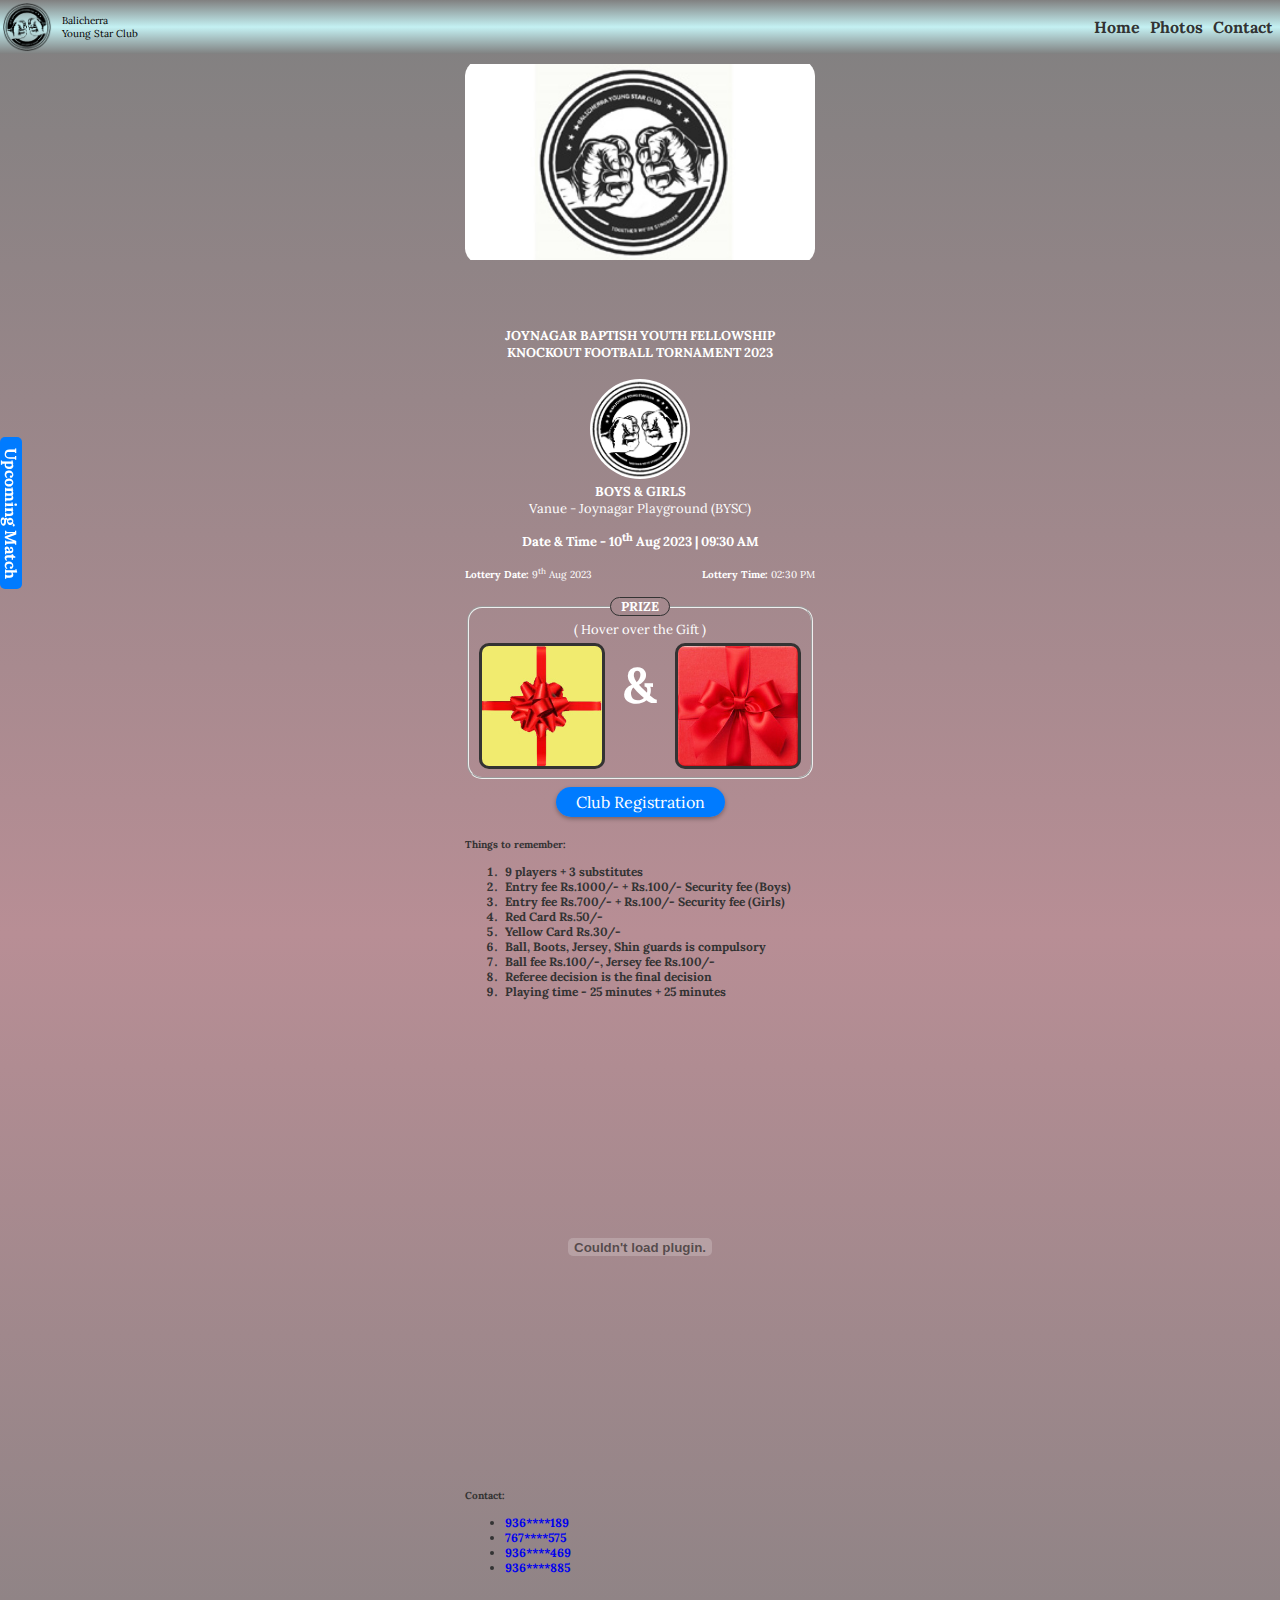
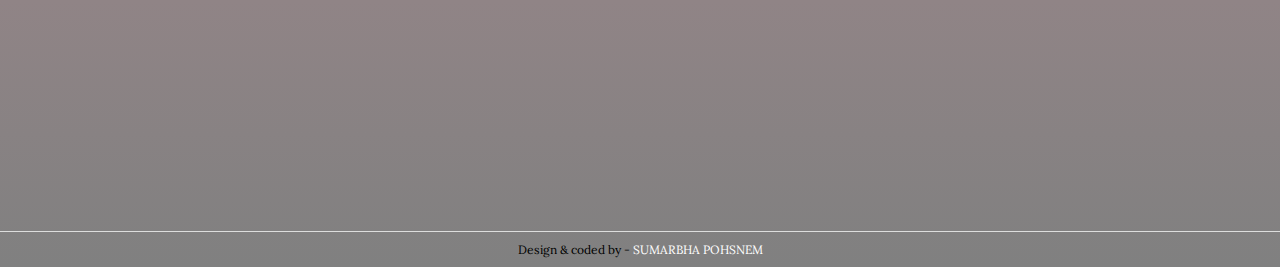
<file: index.html>
<!DOCTYPE html>
<html lang="en">
<head>
  <!-- Google Tag Manager -->
<script>(function(w,d,s,l,i){w[l]=w[l]||[];w[l].push({'gtm.start':
  new Date().getTime(),event:'gtm.js'});var f=d.getElementsByTagName(s)[0],
  j=d.createElement(s),dl=l!='dataLayer'?'&l='+l:'';j.async=true;j.src=
  'https://www.googletagmanager.com/gtm.js?id='+i+dl;f.parentNode.insertBefore(j,f);
  })(window,document,'script','dataLayer','GTM-564B62FP');</script>
  <!-- End Google Tag Manager -->
  <meta charset="UTF-8">
  <meta name="viewport" content="width=device-width, initial-scale=1.0">
  <title>Joynagar Club</title>
  <link rel="stylesheet" href="index.css">
  <link rel="preconnect" href="https://fonts.googleapis.com">
  <link rel="preconnect" href="https://fonts.gstatic.com" crossorigin>
  <link href="https://fonts.googleapis.com/css2?family=Lora:wght@500&display=swap" rel="stylesheet">
</head>
<body>
  <!-- Google Tag Manager (noscript) -->
<noscript><iframe src="https://www.googletagmanager.com/ns.html?id=GTM-564B62FP"
  height="0" width="0" style="display:none;visibility:hidden"></iframe></noscript>
  <!-- End Google Tag Manager (noscript) -->
  <header>
    <div class="logo">
      <img src="./img/logo Blalicherra Logo copy.png" alt="Logo">
      <div class="logo-text">
        <span class="top-text">Balicherra</span>
        <span class="bottom-text">Young Star Club</span>
      </div>
    </div>
    <nav>
      <ul>
        <li><a href="#">Home</a></li>
        <li><a href="photos.html">Photos</a></li>
        <li><a href="contact.html">Contact</a></li>
      </ul>
    </nav>
    <script src="index.js"></script>
  </header>
  <div class="slider-container">
    <div class="slider" id="slider">
      <img src="./img/logo.jpg" alt="Image 1">
       <img src="./img/Sl1.jpg" alt="image 5">
      <img src="./img/Sl2.jpg" alt="image 6">      
      <img src="./img/Sl3.jpg" alt="image 7">
      <img src="./img/Sl4.jpg" alt="image 8">
      <img src="./img/Sl5.jpg" alt="image 9">
      <img src="./img/Sl6.jpg" alt="image 10">
      <img src="./img/Sl7.jpg" alt="image 11">
      <img src="./img/Sl8.jpg" alt="image 12">      
      <img src="./img/rtyuyuh.jpg" alt="Image 4">
      <img src="./img/rtyuyuhertgdsfsgd.jpg" alt="Image 3">
      <img src="./img/Untitled-1 copy.jpg" alt="Image 2">
    </div>
  </div>
  <script src="./js/index.js"></script>
  <div class="container">
    <a class="mini-button" href="newupdate.html"><b>Upcoming Match</b></a>
    <div class="content">
      <!-- Your main content here -->
    </div>
  <script src="./js/index.js"></script>
  <section class="tour-page">
    <div><strong><h4>JOYNAGAR BAPTISH YOUTH FELLOWSHIP</strong><br>
    KNOCKOUT FOOTBALL TORNAMENT 2023</h4></div>
    <img class="logo-page" src="./img/logo Blalicherra Logo copy.png" alt="balicherra club logo" width="100px" height="100px"><br>
    <strong>BOYS & GIRLS</strong><br>
    Vanue - Joynagar Playground (BYSC)<br>
    <p><strong>Date & Time - 10<sup>th</sup> Aug 2023 | 09:30 AM</strong></p>
  
  <article class="lottery">
    <p class="date"><strong>Lottery Date:</strong> 9<sup>th</sup> Aug 2023</p><p class="time"><strong>Lottery Time:</strong> 02:30 PM</p>
  </article>
  <p><fieldset class="center-legend">
    <legend><strong>PRIZE</strong></legend>
    ( Hover over the Gift )
    <div class="gift-section" id="prize-line">
      <div class="gift-img"></div><span class="and-font"><strong>&</strong></span>
      <div class="gift-gmi"></div>
    </div>
  </fieldset></p>
  <div class="club-registrarion">
    <a href="boys-girl-registration.html" class="fixed-button">Club Registration</a>
  </div>
  <div class="remember">
    <br>
    <h4><strong>Things to remember:</strong></h4>
      <ol>
        <li>9 players + 3 substitutes</li>
        <li>Entry fee Rs.1000/- + Rs.100/- Security fee (Boys)</li>
        <li>Entry fee Rs.700/- + Rs.100/- Security fee (Girls)</li>
        <li>Red Card Rs.50/-</li>
        <li>Yellow Card Rs.30/-</li>
        <li>Ball, Boots, Jersey, Shin guards is compulsory</li>
        <li>Ball fee Rs.100/-, Jersey fee Rs.100/-</li>
        <li>Referee decision is the final decision</li>
        <li>Playing time - 25 minutes + 25 minutes</li>
      </ol>
      <br>
      <embed src="img/pdf/JOYNAGAR BAPTIST YOUTH FELLOWSHIP1.pdf" width="350" height="450" type="application/pdf">

      <h4><strong>Contact:</strong></h4>
      <ul>
        <li><a href="tel: ">936****189</a></li>
        <li><a href="tel: ">767****575</a></li>
        <li><a href="tel: ">936****469</a></li>
        <li><a href="tel: ">936****885</a></li>
      </ul>
  </div>

</section>
  <div class="video-section">
    <!-- Add your video content here -->
  </div>

  <footer>
    Design & coded by - <a href="https://wa.me/918787509536">SUMARBHA POHSNEM</a>
  </footer>
</body>
</html>
</file>
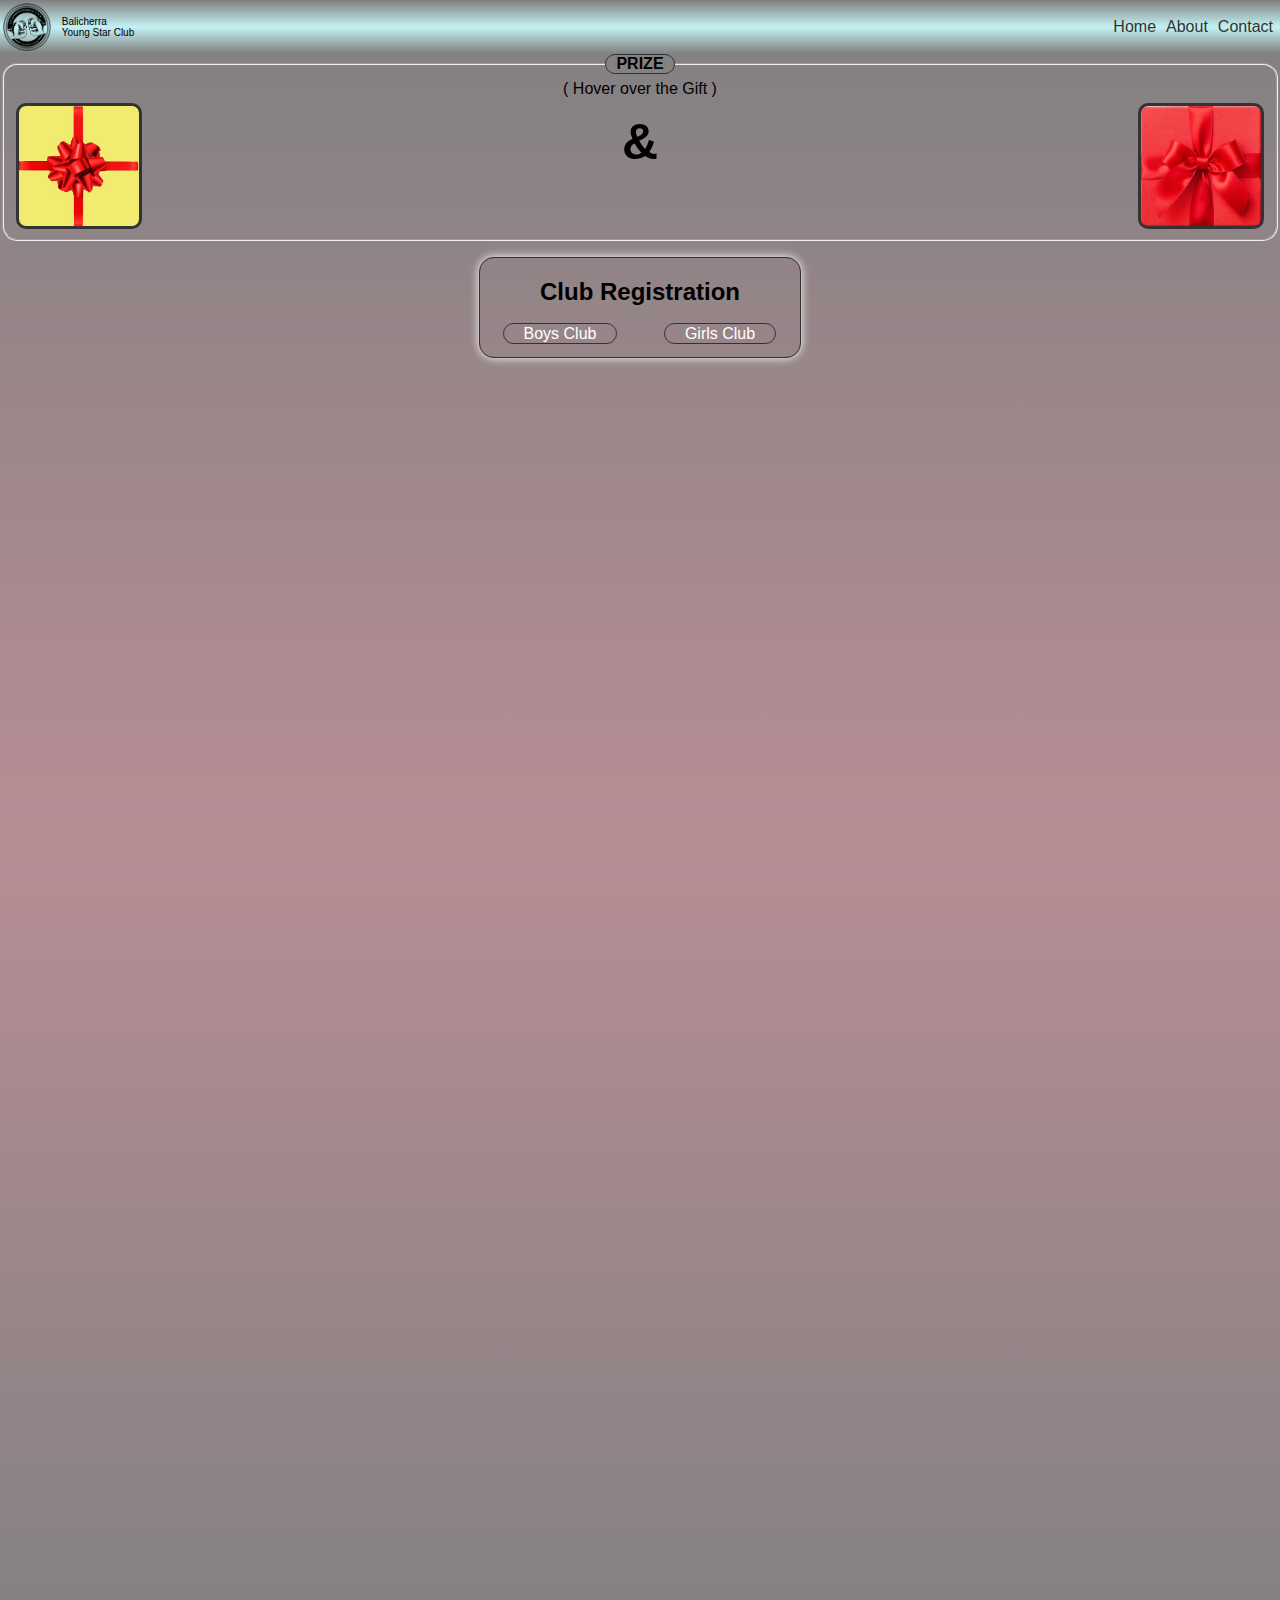
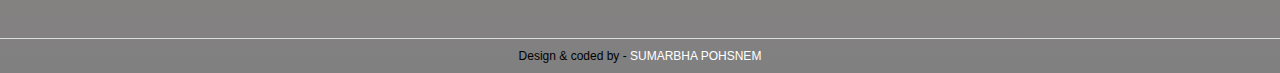
<file: boys-girl-registration.html>
<!DOCTYPE html>
<html lang="en">
<head>
  <!-- Google Tag Manager -->
<script>(function(w,d,s,l,i){w[l]=w[l]||[];w[l].push({'gtm.start':
  new Date().getTime(),event:'gtm.js'});var f=d.getElementsByTagName(s)[0],
  j=d.createElement(s),dl=l!='dataLayer'?'&l='+l:'';j.async=true;j.src=
  'https://www.googletagmanager.com/gtm.js?id='+i+dl;f.parentNode.insertBefore(j,f);
  })(window,document,'script','dataLayer','GTM-564B62FP');</script>
  <!-- End Google Tag Manager -->
  <meta charset="UTF-8">
  <meta name="viewport" content="width=device-width, initial-scale=1.0">
  <title>Club Registration</title>
  <link rel="stylesheet" href="./css/boys-girl-registration.css">
  <link rel="preconnect" href="https://fonts.googleapis.com">
  <link rel="preconnect" href="https://fonts.gstatic.com" crossorigin>
  <link href="https://fonts.googleapis.com/css2?family=Lora:wght@500&display=swap" rel="stylesheet">
</head>
<body>
  <!-- Google Tag Manager (noscript) -->
<noscript><iframe src="https://www.googletagmanager.com/ns.html?id=GTM-564B62FP"
  height="0" width="0" style="display:none;visibility:hidden"></iframe></noscript>
  <!-- End Google Tag Manager (noscript) -->
  <header>
    <div class="logo">
      <img src="./img/logo Blalicherra Logo copy.png" alt="Logo">
      <div class="logo-text">
        <span class="top-text">Balicherra</span>
        <span class="bottom-text">Young Star Club</span>
      </div>
    </div>
    <nav>
      <ul>
        <li><a href="index.html">Home</a></li>
        <li><a href="#">About</a></li>
        <li><a href="contact.html">Contact</a></li>
      </ul>
    </nav>
    <script src="index.js"></script>
  </header>
  <fieldset class="center-legend">
    <legend><strong>PRIZE</strong></legend>
    ( Hover over the Gift )
    <div class="gift-section" id="prize-line">
      <div class="gift-img"></div><span class="and-font"><strong>&</strong></span>
      <div class="gift-gmi"></div>
    </div>
  </fieldset></p>
  <div id="club-registration">
    <h2>Club Registration</h2>
    <div class="club-registration">
        <p><div class="boys"><a href="boysclub.html" class="boys-link">Boys Club</a></div>
        <p><div class="girls"><a href="girlsclub.html" class="girls-link">Girls Club</a></div>
    </div>
  </div>
  <footer>
    Design & coded by - <a href="https://wa.me/918787509536">SUMARBHA POHSNEM</a>
  </footer> 
</body>
</html>
</file>
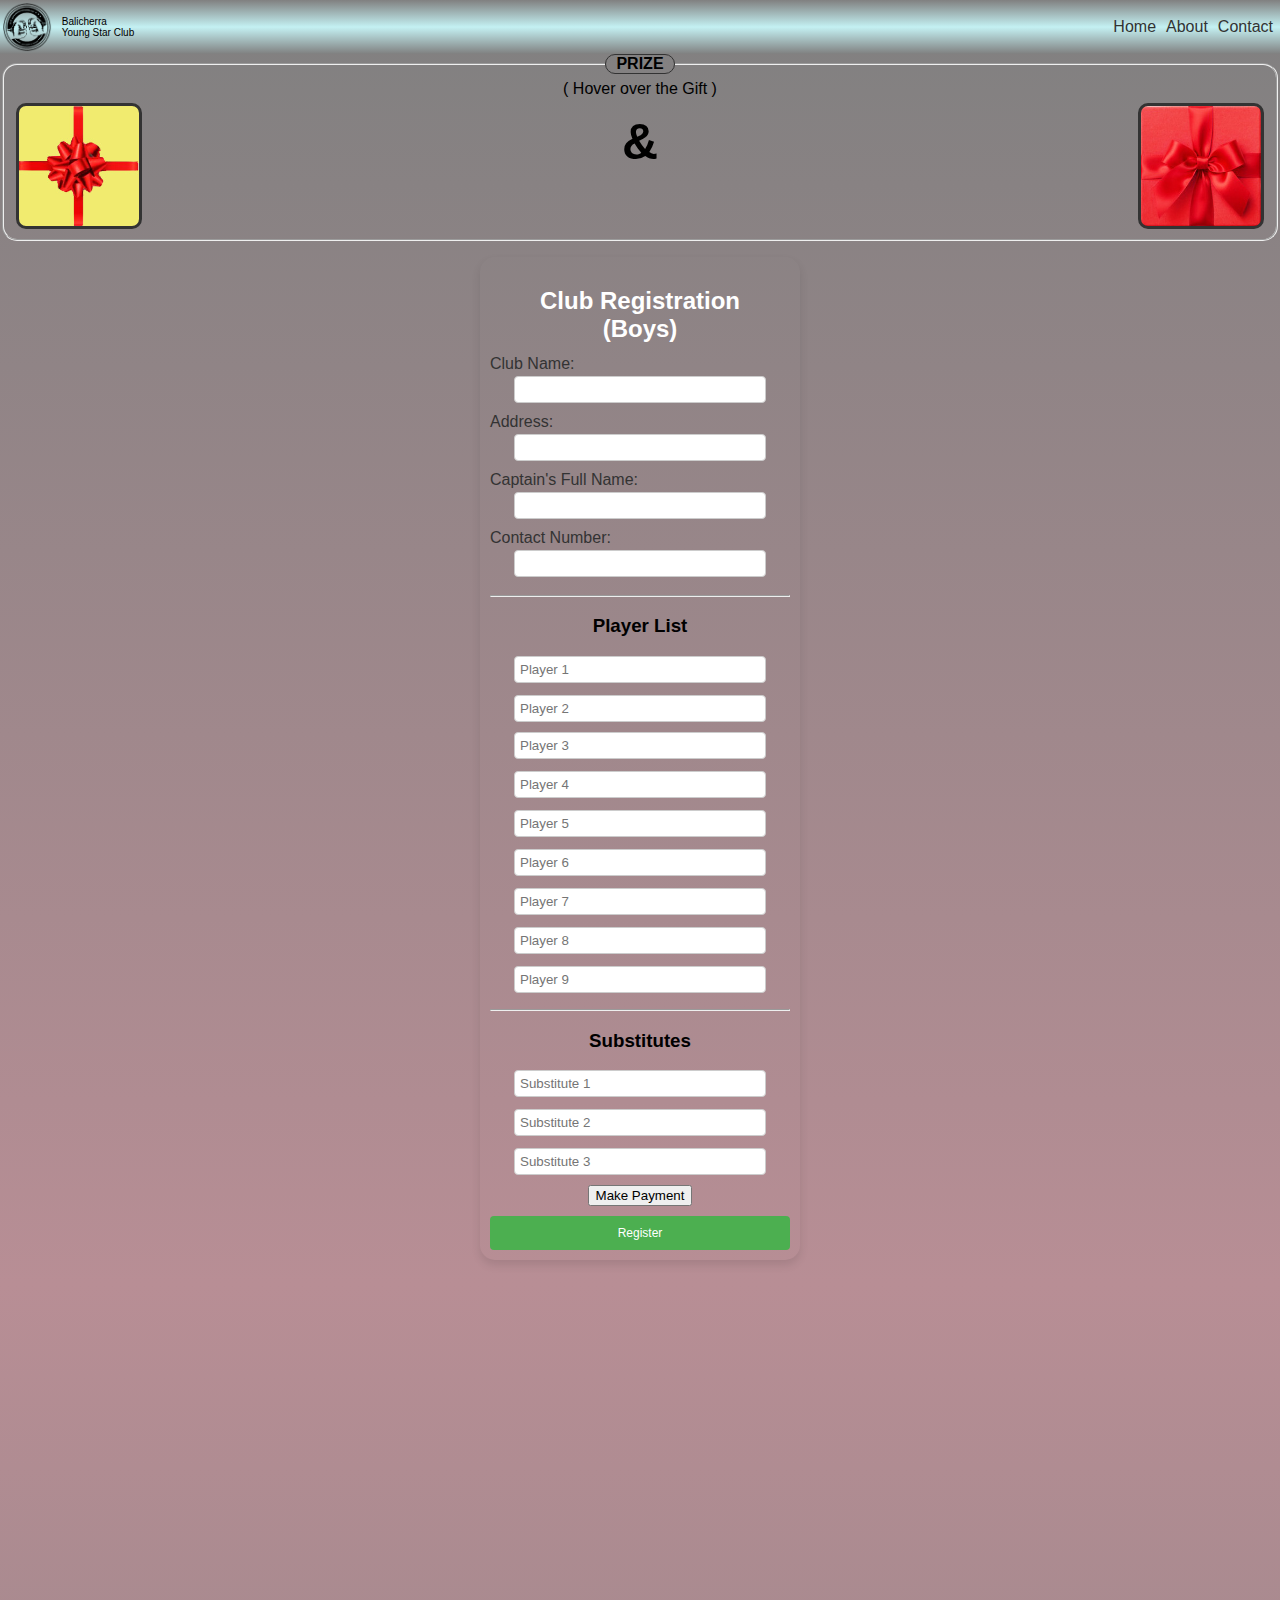
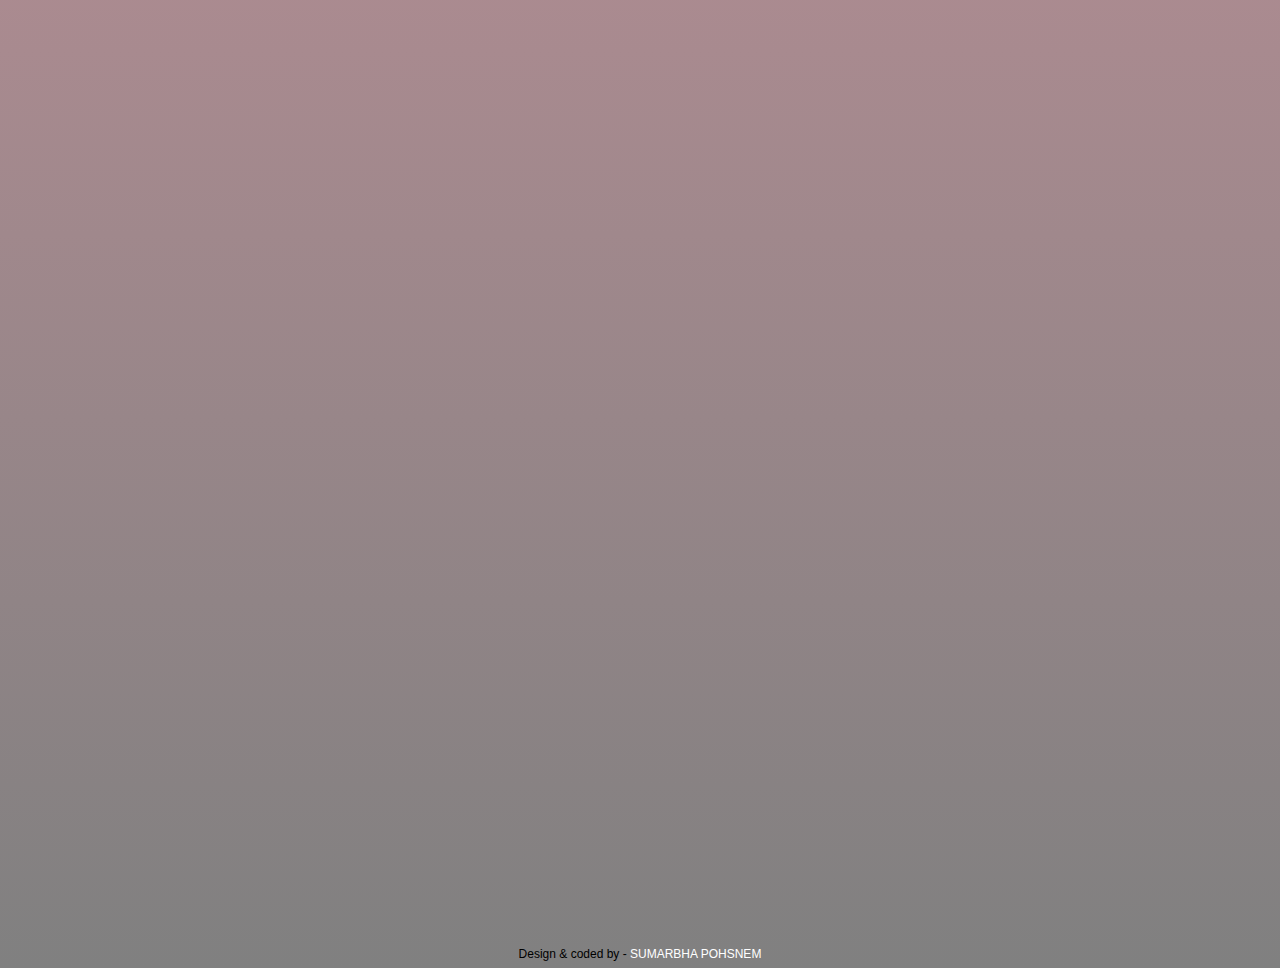
<file: boysclub.html>
<!DOCTYPE html>
<html lang="en">
<head>
  <!-- Google Tag Manager -->
<script>(function(w,d,s,l,i){w[l]=w[l]||[];w[l].push({'gtm.start':
  new Date().getTime(),event:'gtm.js'});var f=d.getElementsByTagName(s)[0],
  j=d.createElement(s),dl=l!='dataLayer'?'&l='+l:'';j.async=true;j.src=
  'https://www.googletagmanager.com/gtm.js?id='+i+dl;f.parentNode.insertBefore(j,f);
  })(window,document,'script','dataLayer','GTM-564B62FP');</script>
  <!-- End Google Tag Manager -->
  <meta charset="UTF-8">
  <meta name="viewport" content="width=device-width, initial-scale=1.0">
  <title>Boys Club Registration</title>
  <link rel="stylesheet" href="./css/boysclub.css">
  <link rel="preconnect" href="https://fonts.googleapis.com">
  <link rel="preconnect" href="https://fonts.gstatic.com" crossorigin>
  <link href="https://fonts.googleapis.com/css2?family=Lora:wght@500&display=swap" rel="stylesheet">
</head>
<body>
  <!-- Google Tag Manager (noscript) -->
<noscript><iframe src="https://www.googletagmanager.com/ns.html?id=GTM-564B62FP"
  height="0" width="0" style="display:none;visibility:hidden"></iframe></noscript>
  <!-- End Google Tag Manager (noscript) -->
  <header>
    <div class="logo">
      <img src="./img/logo Blalicherra Logo copy.png" alt="Logo">
      <div class="logo-text">
        <span class="top-text">Balicherra</span>
        <span class="bottom-text">Young Star Club</span>
      </div>
    </div>
    <nav>
      <ul>
        <li><a href="index.html">Home</a></li>
        <li><a href="#">About</a></li>
        <li><a href="contact.html">Contact</a></li>
      </ul>
    </nav>
    <script src="index.js"></script>
  </header>
  <fieldset class="center-legend">
    <legend><strong>PRIZE</strong></legend>
    ( Hover over the Gift )
    <div class="gift-section" id="prize-line">
      <div class="gift-img"></div><span class="and-font"><strong>&</strong></span>
      <div class="gift-gmi"></div>
    </div>
  </fieldset></p>
  <div class="registration-form">
    <h2><strong>Club Registration</strong><br>(Boys)</h2>
    <form name="Boys-Club" method="POST" data-netlify="true">
      <label for="club-name">Club Name:</label>
      <input type="text" id="club-name" name="club_name" required>
      <label for="club-name">Address:</label>
      <input type="text" id="club-address" name="club_address" required>
      <label for="captain-name">Captain's Full Name:</label>
      <input type="text" id="captain-name" name="captain_name" required>
      <label for="contact-number">Contact Number:</label>
      <input type="tel" id="contact-number" name="contact_number" required>
        <hr>
      <h3>Player List</h3>
      <ol>
        <li>
          <input type="text" id="name1" name="player1" placeholder="Player 1" required>
        </li>
          <input type="text" id="name2" name="player2" placeholder="Player 2" required>
        </li>
        <li>
            <input type="text" id="name3" name="player3" placeholder="Player 3" required>
        </li>
        <li>
            <input type="text" id="name4" name="player4" placeholder="Player 4" required>
        </li>
        <li>
            <input type="text" id="name5" name="player5" placeholder="Player 5" required>
        </li>
        <li>
            <input type="text" id="name6" name="player6" placeholder="Player 6" required>
        </li>
        <li>
            <input type="text" id="name7" name="player7" placeholder="Player 7" required>
        </li>
        <li>
              <input type="text" id="name8" name="player8" placeholder="Player 8" required>
        </li>
        <li>
            <input type="text" id="name9" name="player9" placeholder="Player 9" required>
        </li>
        <!-- Repeat the pattern for players 3 to 9 -->
        </ol>
        <hr>
      <h3>Substitutes</h3>
      <ol>
        <li>
          <input type="text" id="name10" name="substitute1" placeholder="Substitute 1" required>
        </li>
        <li>
          <input type="text" id="name11" name="substitute2" placeholder="Substitute 2" required>
        </li>
        <li>
          <input type="text" id="name12" name="substitute3" placeholder="Substitute 3" required>
        </li>
      </ol>
      <button class="payment-btn" type="button" id="payment-btn" onclick="showPaymentPopup()" required>Make Payment</button>
      <!-- Hidden payment popup -->
      <div id="payment-popup" class="popup">
        <h3>Rs. 1100/-</h3>
        <img src="./img/qrcode.jpg" alt="UPI QR Code">
        <p>After Payment<br>Upload Payment Screenshot*:</p>
        <input type="file" id="payment-screenshot" name="payment_screenshot" accept="image/*" required>
        <button type="button" onclick="closePaymentPopup()">Close</button>
      </div>
      <input type="submit" value="Register">
    </form>
  </div>
  <script src="index.js"></script>
  <footer>
    Design & coded by - <a href="https://wa.me/918837237952">SUMARBHA POHSNEM</a>
  </footer>
</body>
</html>
</file>
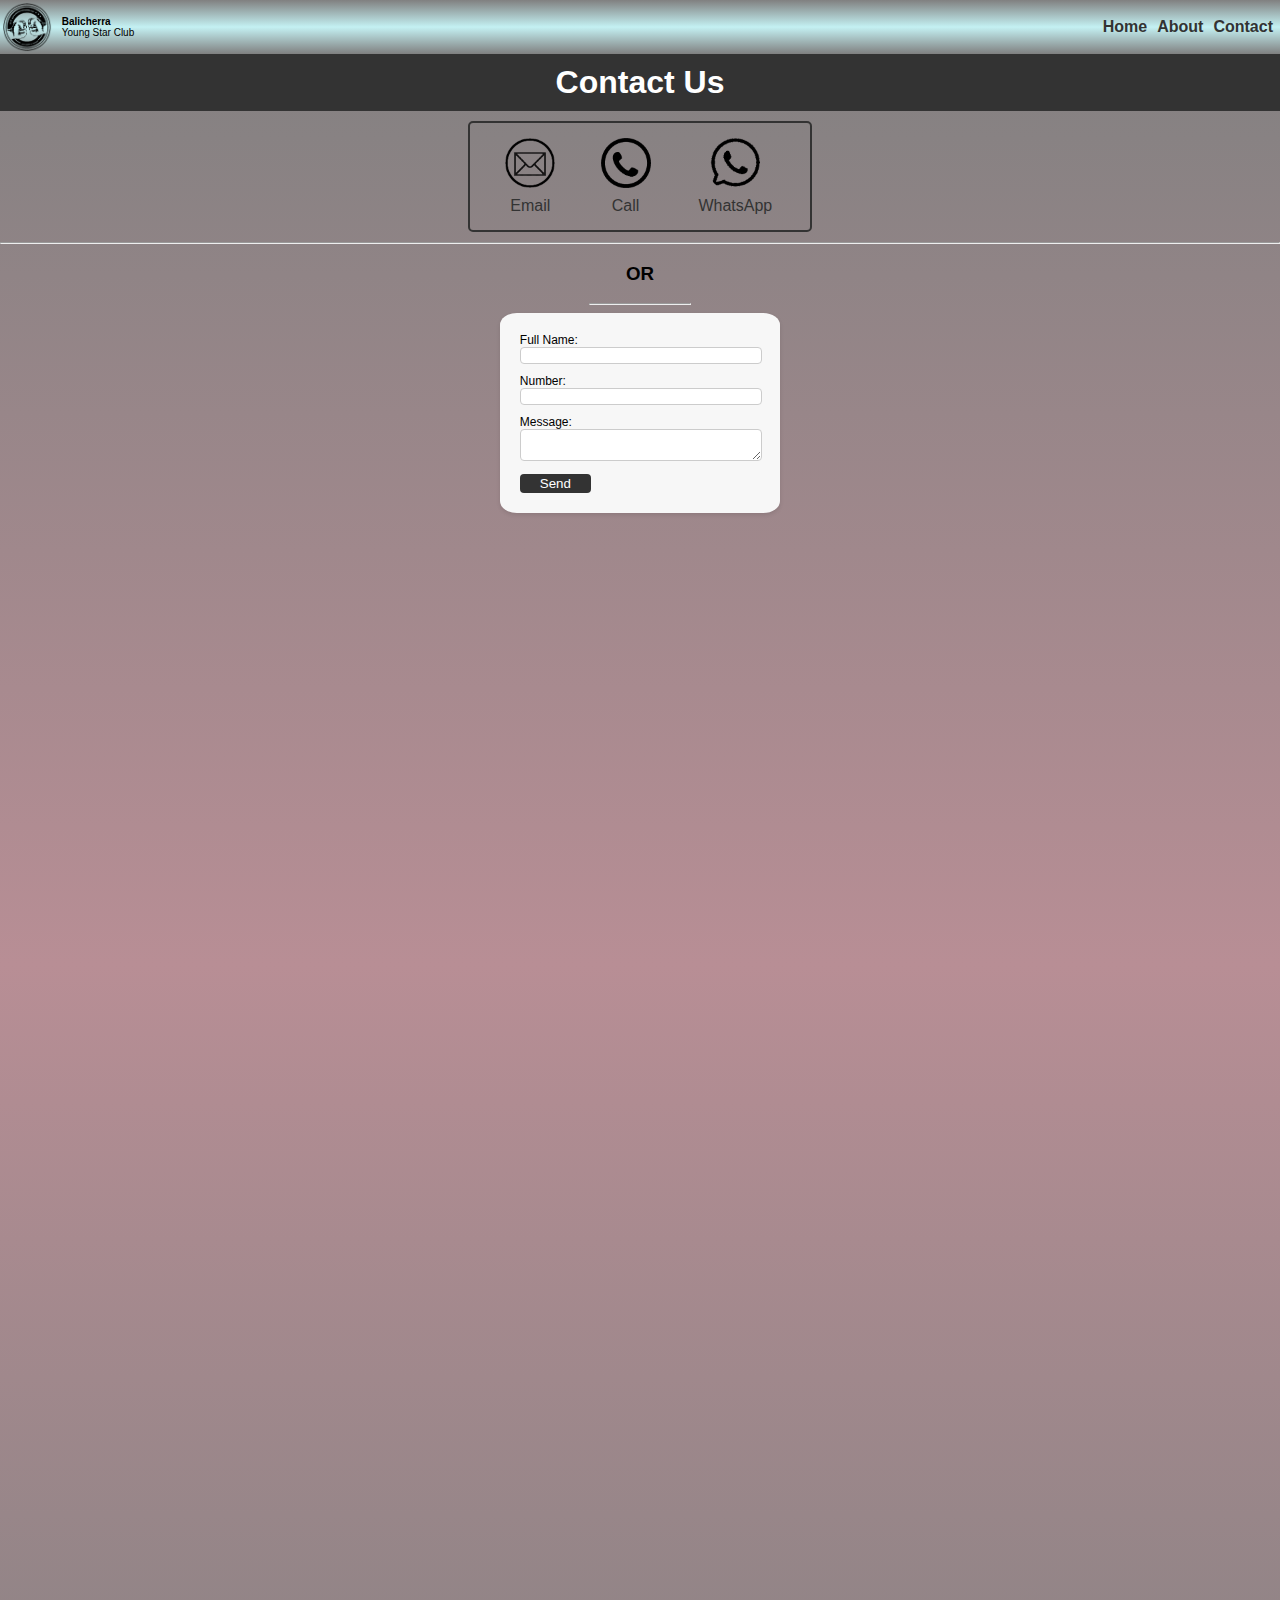
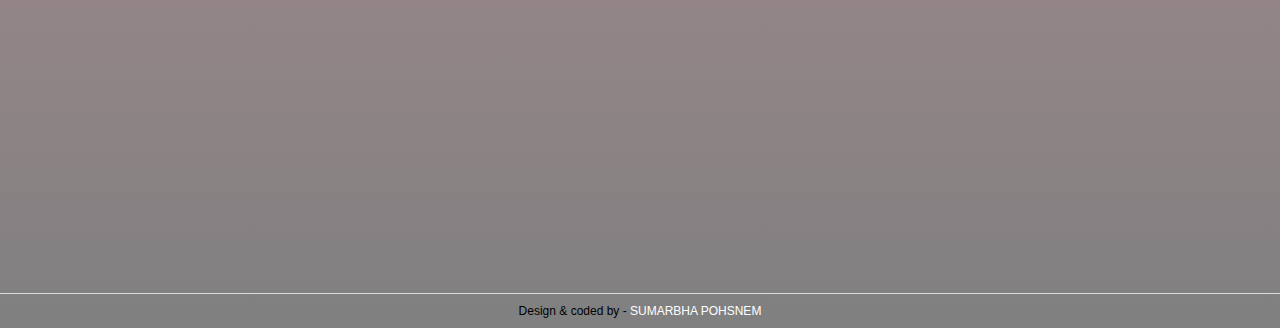
<file: contact.html>
<!DOCTYPE html>
<html lang="en">
<head>
  <!-- Google Tag Manager -->
<script>(function(w,d,s,l,i){w[l]=w[l]||[];w[l].push({'gtm.start':
  new Date().getTime(),event:'gtm.js'});var f=d.getElementsByTagName(s)[0],
  j=d.createElement(s),dl=l!='dataLayer'?'&l='+l:'';j.async=true;j.src=
  'https://www.googletagmanager.com/gtm.js?id='+i+dl;f.parentNode.insertBefore(j,f);
  })(window,document,'script','dataLayer','GTM-564B62FP');</script>
  <!-- End Google Tag Manager -->
  <meta charset="UTF-8">
  <meta name="viewport" content="width=device-width, initial-scale=1.0">
  <title>Contact Admin</title>
  <link rel="stylesheet" href="./css/contact.css">
  <link rel="preconnect" href="https://fonts.googleapis.com">
  <link rel="preconnect" href="https://fonts.gstatic.com" crossorigin>
  <link href="https://fonts.googleapis.com/css2?family=Lora:wght@500&display=swap" rel="stylesheet">
</head>
<body>
  <!-- Google Tag Manager (noscript) -->
<noscript><iframe src="https://www.googletagmanager.com/ns.html?id=GTM-564B62FP"
  height="0" width="0" style="display:none;visibility:hidden"></iframe></noscript>
  <!-- End Google Tag Manager (noscript) -->
  <header>
    <div class="logo">
      <img src="./img/logo Blalicherra Logo copy.png" alt="Logo">
      <div class="logo-text">
        <span class="top-text"><strong>Balicherra</strong></span>
        <span class="bottom-text">Young Star Club</span>
      </div>
    </div>
    <nav>
      <ul>
        <li><a href="./index.html"><strong>Home</strong></a></li>
        <li><a href="#"><strong>About</strong></a></li>
        <li><a href="#"><strong>Contact</strong></a></li>
      </ul>
    </nav>
  </header>
    <div class="header">
      <h1>Contact Us</h1>
    </div>
    <div class="contact-details">
      <div class="contact-item">
        <a href="mailto:rilhalam123@gmail.com"><img src="./img/email.png" alt="Email"> Email
        <p></p></a>
      </div>
      <div class="contact-item">
        <a href="tel:+919366373189"><img src="./img/call.png" alt="Phone"> Call
        <p></p></a>
</div>
      <div class="contact-item">
        <a href="https://wa.me/919366967885"><img src="./img/whatsapp.png" alt="WhatsApp"> WhatsApp
        <p></p></a>
      </div>
    </div>
  <hr>
  <h3 style="text-align: center;">OR</h3>
  <hr style="width: 100px;">
  <div class="form-container">
    <form name="contact" method="POST" data-netlify="true" class="contact-form">
      <div>
        <label for="fullname">Full Name:</label>
        <input type="text" id="fullname" name="fullname" required>
      </div>
      <div>
        <label for="number">Number:</label>
        <input type="tel" id="number" name="number" required>
      </div>
      <div>
        <label for="message">Message:</label>
        <textarea id="message" name="message" required></textarea>
      </div>
      <button type="submit">Send</button>
    </form>
  </div>
  <footer>
    Design & coded by - <a href="https://wa.me/918837237952">SUMARBHA POHSNEM</a>
  </footer>  
  </body>
</html>
</file>
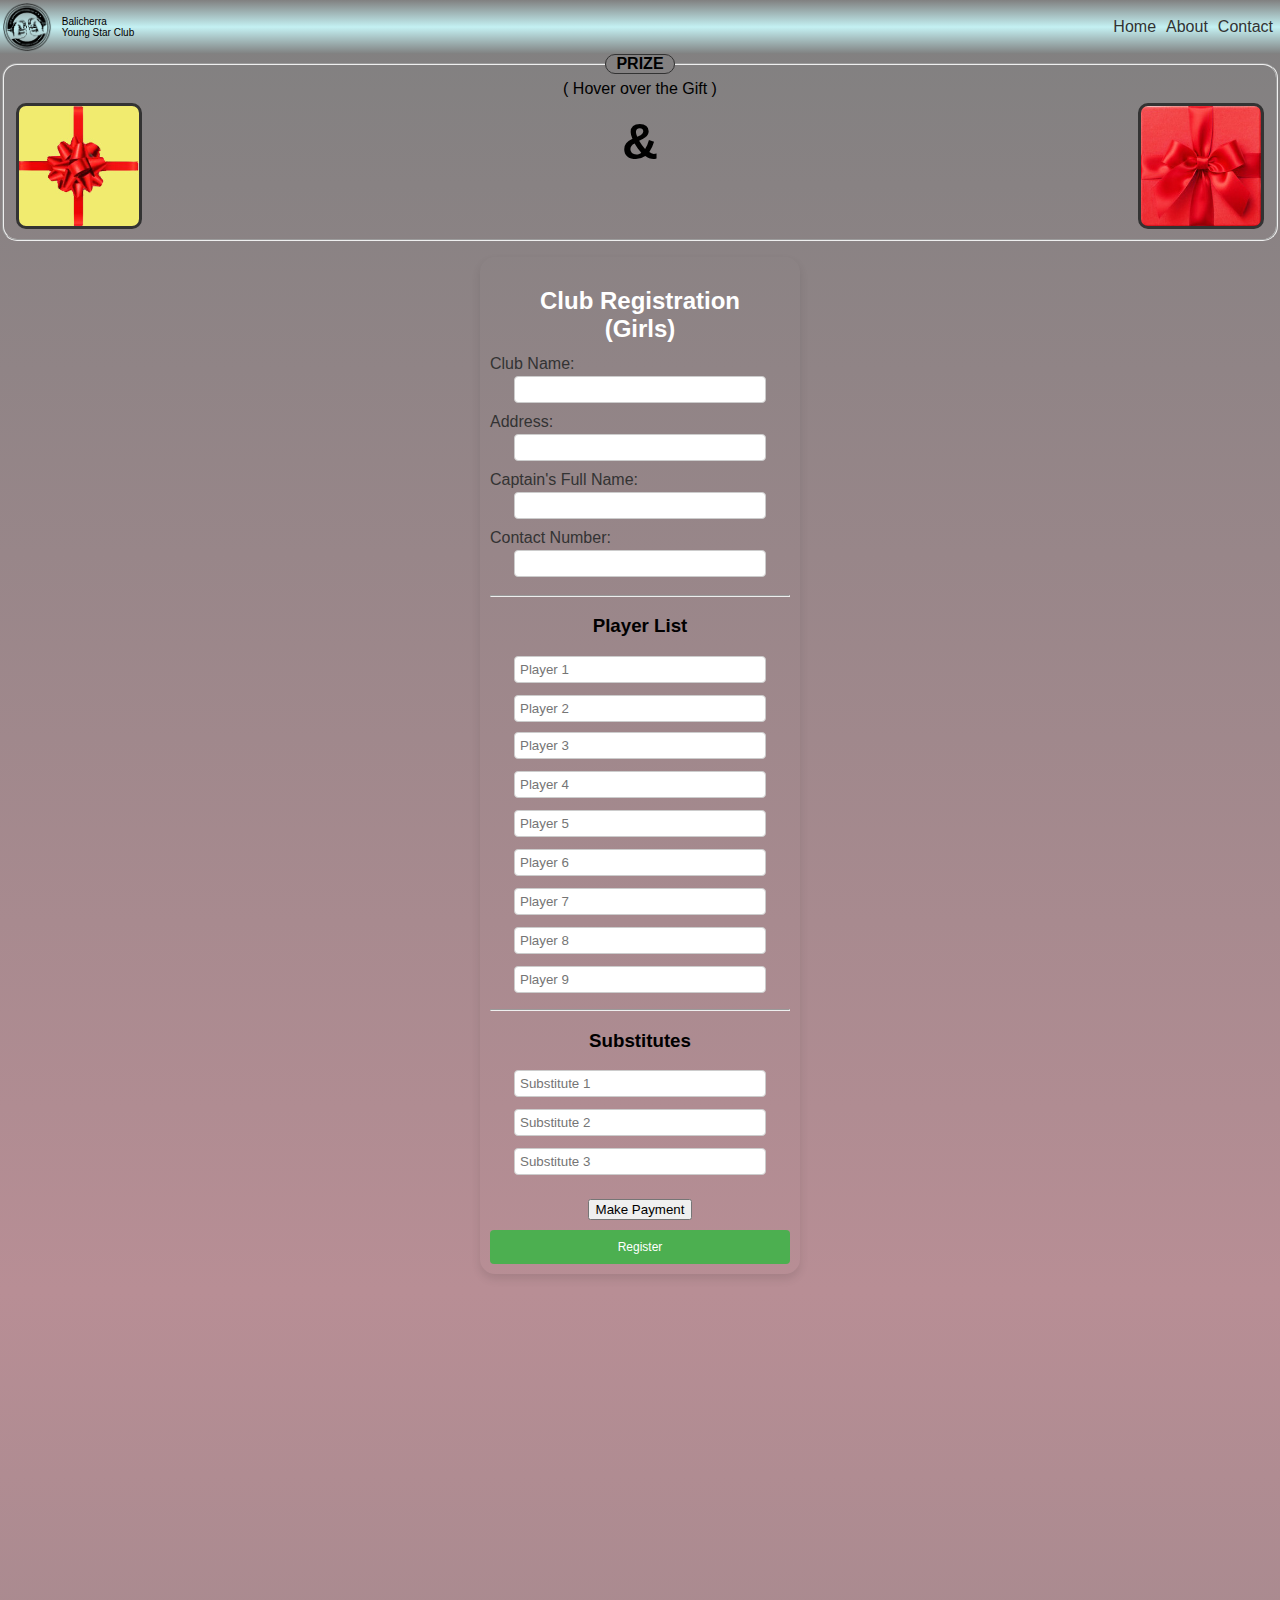
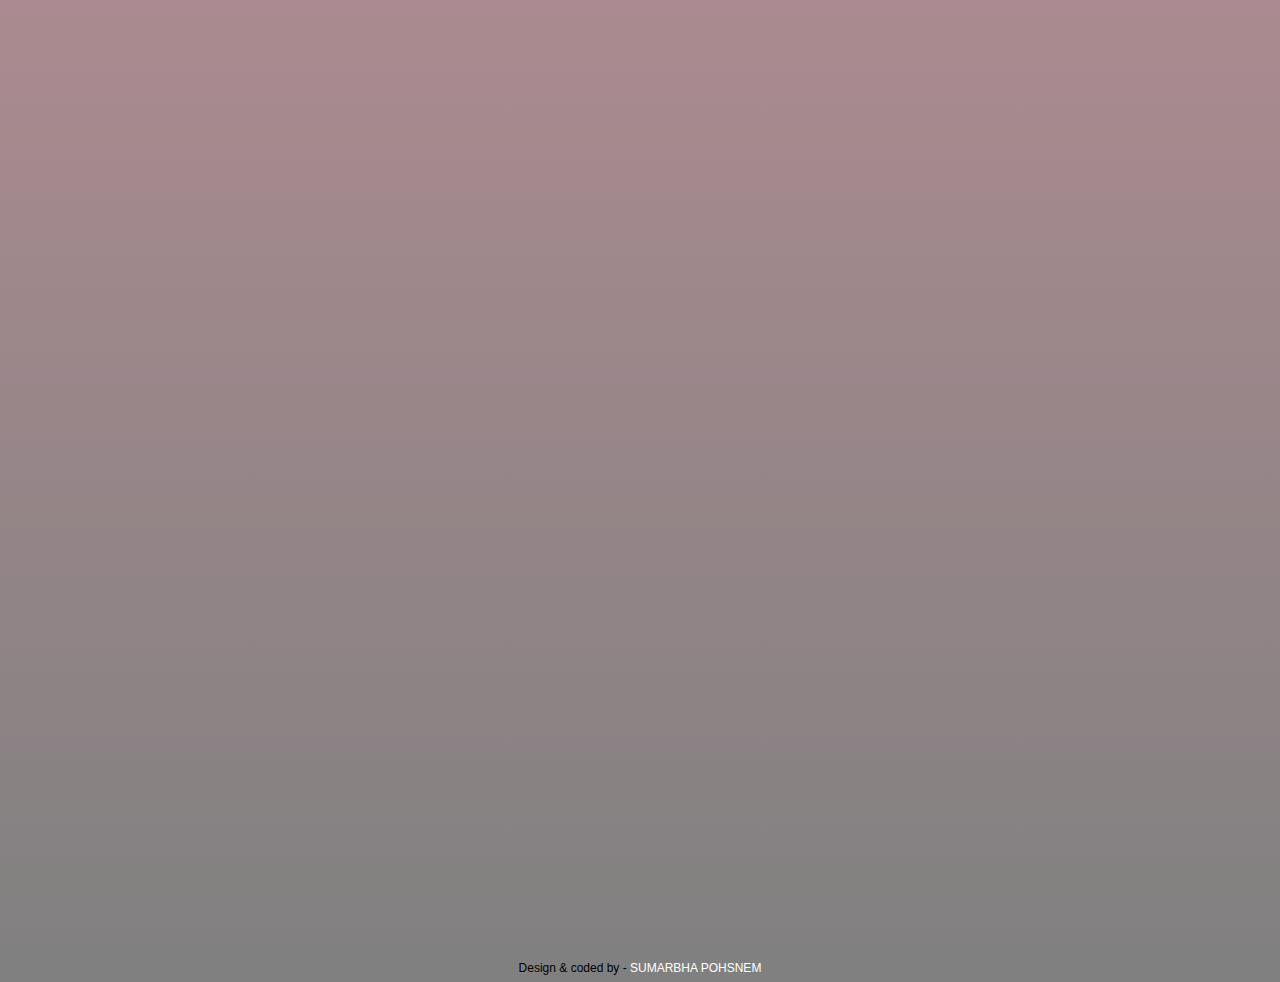
<file: girlsclub.html>
<!DOCTYPE html>
<html lang="en">
<head>
  <!-- Google Tag Manager -->
<script>(function(w,d,s,l,i){w[l]=w[l]||[];w[l].push({'gtm.start':
  new Date().getTime(),event:'gtm.js'});var f=d.getElementsByTagName(s)[0],
  j=d.createElement(s),dl=l!='dataLayer'?'&l='+l:'';j.async=true;j.src=
  'https://www.googletagmanager.com/gtm.js?id='+i+dl;f.parentNode.insertBefore(j,f);
  })(window,document,'script','dataLayer','GTM-564B62FP');</script>
  <!-- End Google Tag Manager -->
  <meta charset="UTF-8">
  <meta name="viewport" content="width=device-width, initial-scale=1.0">
  <title>Girls Club Registration</title>
  <link rel="stylesheet" href="./css/girlsclub.css">
  <link rel="preconnect" href="https://fonts.googleapis.com">
  <link rel="preconnect" href="https://fonts.gstatic.com" crossorigin>
  <link href="https://fonts.googleapis.com/css2?family=Lora:wght@500&display=swap" rel="stylesheet">
</head>
<body>
  <!-- Google Tag Manager (noscript) -->
<noscript><iframe src="https://www.googletagmanager.com/ns.html?id=GTM-564B62FP"
  height="0" width="0" style="display:none;visibility:hidden"></iframe></noscript>
  <!-- End Google Tag Manager (noscript) -->
  <header>
    <div class="logo">
      <img src="./img/logo Blalicherra Logo copy.png" alt="Logo">
      <div class="logo-text">
        <span class="top-text">Balicherra</span>
        <span class="bottom-text">Young Star Club</span>
      </div>
    </div>
    <nav>
      <ul>
        <li><a href="index.html">Home</a></li>
        <li><a href="#">About</a></li>
        <li><a href="contact.html">Contact</a></li>
      </ul>
    </nav>
    <script src="index.js"></script>
  </header>
  <fieldset class="center-legend">
    <legend><strong>PRIZE</strong></legend>
    ( Hover over the Gift )
    <div class="gift-section" id="prize-line">
      <div class="gift-img"></div><span class="and-font"><strong>&</strong></span>
      <div class="gift-gmi"></div>
    </div>
  </fieldset></p>
  <div class="registration-form">
    <h2><strong>Club Registration</strong><br>(Girls)</h2>
    <form name="Girls-Club" method="POST" data-netlify="true">
      <label for="club-name">Club Name:</label>
      <input type="text" id="club-name" name="club_name" required>
      <label for="club-name">Address:</label>
      <input type="text" id="club-address" name="club_address" required>
      <label for="captain-name">Captain's Full Name:</label>
      <input type="text" id="captain-name" name="captain_name" required>
      <label for="contact-number">Contact Number:</label>
      <input type="tel" id="contact-number" name="contact_number" required>
        <hr>
      <h3>Player List</h3>
      <ol>
        <li>
          <input type="text" id="name1" name="player1" placeholder="Player 1" required>
        </li>
          <input type="text" id="name2" name="player2" placeholder="Player 2" required>
        </li>
        <li>
            <input type="text" id="name3" name="player3" placeholder="Player 3" required>
        </li>
        <li>
            <input type="text" id="name4" name="player4" placeholder="Player 4" required>
        </li>
        <li>
            <input type="text" id="name5" name="player5" placeholder="Player 5" required>
        </li>
        <li>
            <input type="text" id="name6" name="player6" placeholder="Player 6" required>
        </li>
        <li>
            <input type="text" id="name7" name="player7" placeholder="Player 7" required>
        </li>
        <li>
              <input type="text" id="name8" name="player8" placeholder="Player 8" required>
        </li>
        <li>
            <input type="text" id="name9" name="player9" placeholder="Player 9" required>
        </li>
        </ol>
        <hr>
      <h3>Substitutes</h3>
      <ol>
        <li>
          <input type="text" id="name10" name="substitute1" placeholder="Substitute 1" required>
        </li>
        <li>
          <input type="text" id="name11" name="substitute2" placeholder="Substitute 2" required>
        </li>
        <li>
          <input type="text" id="name12" name="substitute3" placeholder="Substitute 3" required>
        </li>
      </ol>
      <p></p>
      <button class="payment-btn" type="button" id="payment-btn" onclick="showPaymentPopup()" required>Make Payment</button>

      <!-- Hidden payment popup -->
      <div id="payment-popup" class="popup">
        <h3>Rs. 800/-</h3>
        <img src="./img/qrcode.jpg" alt="UPI QR Code">
        <p>After Payment<br>Upload Payment Screenshot*:</p>
        <input type="file" id="payment-screenshot" name="payment_screenshot" accept="image/*" required>
        <button type="button" onclick="closePaymentPopup()">Close</button>
      </div>
      <input type="submit" value="Register">
    </form>
  </div>
  <script src="index.js"></script>
  <footer>
    Design & coded by - <a href="https://wa.me/918837237952">SUMARBHA POHSNEM</a>
  </footer>
  </body>
</html>
</file>
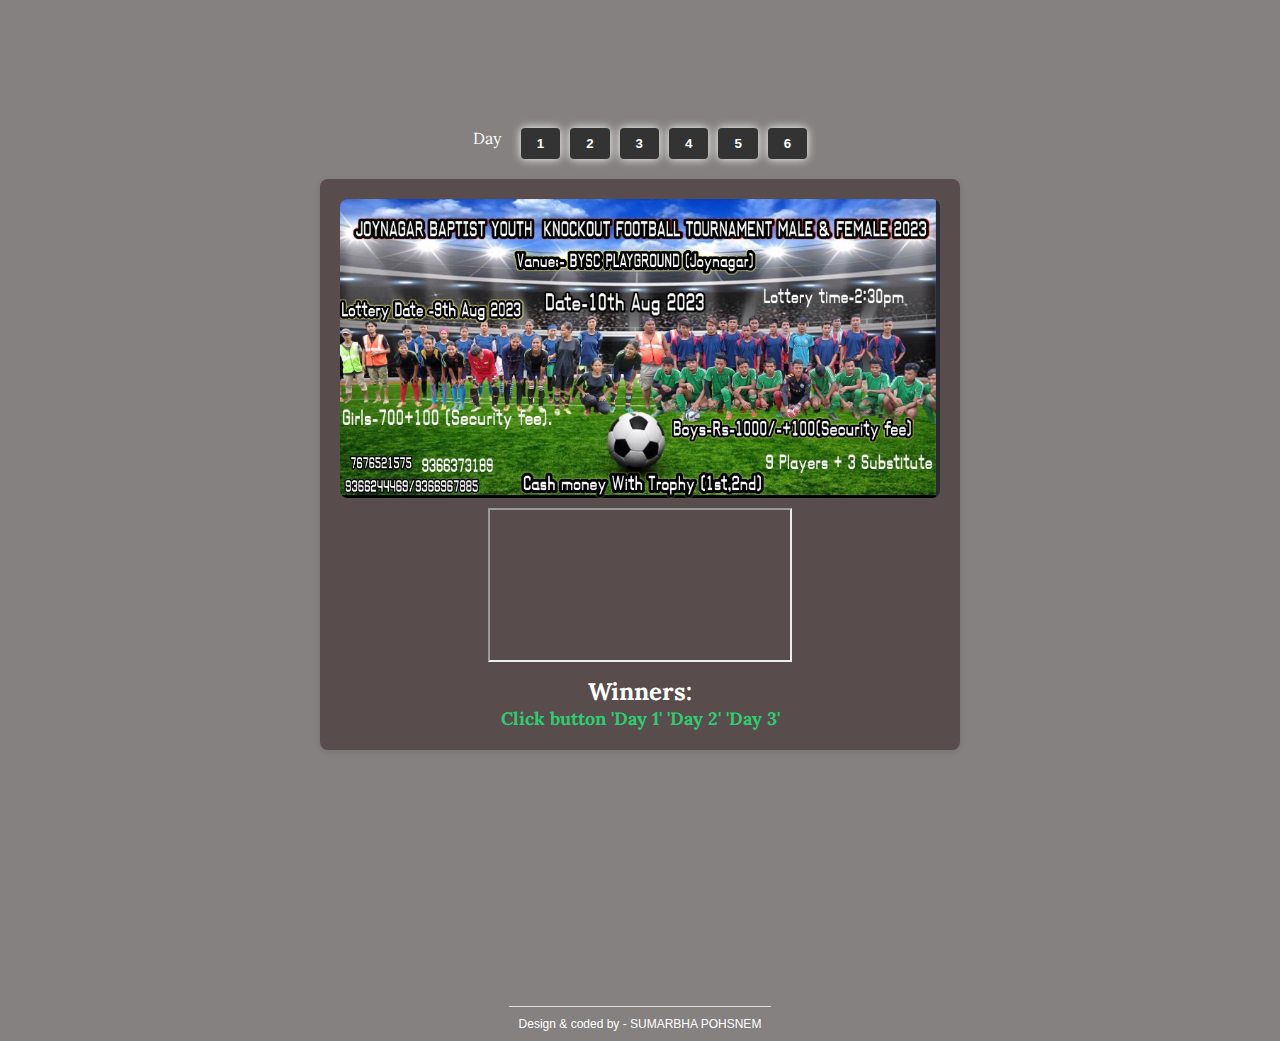
<file: newupdate.html>
<!DOCTYPE html>
<html lang="en">
<head>
    <meta charset="UTF-8">
    <meta name="viewport" content="width=device-width, initial-scale=1.0">
    <title>Upcoming Match</title>
    <link rel="stylesheet" href="css/newupdate.css">
    <link rel="preconnect" href="https://fonts.googleapis.com">
  <link rel="preconnect" href="https://fonts.gstatic.com" crossorigin>
  <link href="https://fonts.googleapis.com/css2?family=Lora:wght@500&display=swap" rel="stylesheet">
  <link rel="stylesheet" href="https://cdn.plyr.io/3.6.8/plyr.css">
  <script src="https://cdn.plyr.io/3.6.8/plyr.js"></script>
</head>
<body>
    <div class="container">
        <div class="days">
          <p style="text-align: center;">Day</p><br>
            <button class="day-button" data-day="1"><b>1</b></button>
            <button class="day-button" data-day="2"><b>2</b></button>
            <button class="day-button" data-day="3"><b>3</b></button>
            <button class="day-button" data-day="4"><b>4</b></button>
            <button class="day-button" data-day="5"><b>5</b></button>
            <button class="day-button" data-day="6"><b>6</b></button>
        </div>
        <div class="content">
          <div class="media-container">
            <img id="image-container" src="img/main.jpg" alt="Football Image">
            <div class="plyr__video-embed" id="video-container">
              <div class="plyr__video-embed" id="player">
                <iframe
                    src="https://www.youtube.com/embed/SHXdzZLYdsA"
                    allowfullscreen
                    allowtransparency
                    allow="autoplay"
                ></iframe>
            </div>
            <script>
              document.addEventListener('DOMContentLoaded', () => {
                  const player = new Plyr('#player');
              });
          </script>
          </div>
          <div class="winners">
            <h2>Winners:</h2>
            <p id="winner-info">Click button 'Day 1' 'Day 2' 'Day 3'</p>
            <!-- Add winner info for other days here -->
          </div>
        </div>
      </div>
      <script src="./js/day1.js"></script>
      <footer>
        Design & coded by - <a href="https://wa.me/918837237952">SUMARBHA POHSNEM</a>
      </footer>
</body>
</html>
</file>
<file: index.css>
body {
    margin: 0;
    padding: 0;
    font-family: 'Lora', serif;
    background : linear-gradient(grey, rgb(184, 142, 149), grey);
  }
  
  header {
    display: flex;
    align-items: center;
    justify-content: space-between;
    background : linear-gradient(grey, #c4f1f3, grey);
    padding: 2px;
  }
  
  .logo {
    display: flex;
    align-items: center;
  }
  
  .logo img {
    height: 50px; /* Set your preferred height for the logo */
  }
  
  .logo-text {
    margin-left: 10px; /* Adjust the spacing between the logo and the text */
    display: flex;
    flex-direction: column;
  }
  
  .logo-text .top-text {
    font-size: 10px; /* Set the font size for the top text */
  }
  
  .logo-text .bottom-text {
    font-size: 10px; /* Set the font size for the bottom text */
  }
  
  nav ul {
    list-style: none;
    margin: 0;
    padding: 0;
    display: flex;
  }
  
  nav li {
    margin: 0 auto;
  }
  
  nav a {
    text-decoration: none;
    color: #333;
    font-size: 16px;
    padding: 5px;
    position: relative;
  }
  
  nav a:hover::before {
    content: "";
    position: absolute;
    left: 0;
    bottom: 0;
    width: 100%;
    height: 3px; /* Set the height of the hover block effect */
    background-color: #fff; /* Set the color of the hover block effect */
    color : #fff;
  }
  
  .slider-container {
    position: relative;
    overflow: hidden;
    width: 100%;
    max-width: 350px; /* Set your desired max-width for the slider */
    margin: 0 auto;
    padding: 10px 0;
    border-radius: 10%;
  }
  
  .slider {
    display: flex;
    transition: transform 0.3s ease;
  }
  
  .slider img {
    width: 100%;
    height: 100%;
    object-fit: cover;
  }

  .container {
    position: relative;
  }
  
.container {
    position: relative;
    align-items: center;
    text-align: center;
  }
  
  .mini-button {
    position: fixed;
    top: 57%;
    left: 0;
    transform: translateY(-50%);
    background-color: #007bff;
    color: #fff;
    width: 20px;
    height: 150px;
    border: none;
    border-radius: 5px;
    cursor: pointer;
    writing-mode: vertical-rl;
    text-orientation: mixed;
    font-size: 16px;
    box-shadow: #fff;
    padding: 1px;
  }
  .mini-button:hover {
    background-color: #333;
    color: #fff;
  }  
.content {
    margin-left: 20px;
    padding: 20px;
}
  
  /* You can add additional styling to the slider-container or images if needed */
  .tour-page {
    text-align: center;
    max-width: 350px;
    margin: 10px auto;
    color: #fff;
    font-size: 13px;
  }
  .lottery p {
    display: inline-block;
    margin-top: 3px;
    margin-bottom: 3px;
    font-size: 10px;
    color: #fff;
  }
  .time {
    text-align: right;
    width: 50%;
  }
  .date {
    text-align: left;
    width: 50%
  }
  .logo-page {
    justify-content: center;
    width: 100px;
    height: 100px;
    margin-top: 10px;
    cursor: pointer;
    transition: background-color 0.3s ease-in-out;
    border-radius: 50%;
    background-color: white;
    margin: 0 auto;
  }
  .logo-page:hover {
    background-color: #f5f553b6;
  }
  .center-legend {
    text-align: center;
    border-radius: 15px;
  }
  
  .center-legend legend {
    display: inline-block;
    padding: 0 10px;
    background: transparent;
    border: 1px solid #333;
    border-radius: 15px;
  }
  .gift-section {
    margin-top: 5px;
  }
  .gift-img {
    height: 120px;
    width: 120px;
    border: 3px solid #333;
    border-radius: 10px;
    background-image: url("/img/jasonGift1.jpg");
    background-size: cover;
  }
  .gift-img:hover {
    background-image: url("/img/gif/trophy.gif");
  }
  .gift-gmi {
    height: 120px;
    width: 120px;
    border: 3px solid #333;
    border-radius: 10px;
    background-image: url("/img/jasonGift.jpg");
    background-size: cover;
  }
  .gift-gmi:hover {
    background-image: url("/img/gif/cash.gif");
  }
  .and-font {
    font-size: 50px;
    margin: 10px auto;
  }
  #prize-line {
    display: flex;
  }
  .remember {
    font-size: 10px;
    display: block;
    text-align: left;
    color: #333;
  }
  li {
    font-weight: bold;
    font-size: 12px;
  }
  .fixed-button {
    position:inherit;
    bottom: 20px;
    right: -10px;
    padding: 5px 20px;
    background-color: #007bff;
    color: #fff;
    border: none;
    border-radius: 20px 20px 20px 20px;
    font-size: 16px;
    cursor: pointer;
    box-shadow: 0 2px 4px rgba(0, 0, 0, 0.3);
    transition: box-shadow 0.3s ease-in-out;
  }
  a {
    text-decoration: none;
  }
  
  /* Hover effect on the button */
  .fixed-button:hover {
    background-color: black;
    box-shadow: 0 4px 8px #fff;
  }
  
  /* Footer styles */
  footer {
    text-align: center;
    font-size: 12px;
    margin-top: 20%;
    margin-bottom: 0;
    padding: 10px;
    background : transparent;
    border-top: 1px solid #ddd;
  }

  footer a {
    color: #fff;
    text-decoration: none;
    transition: color 0.3s ease-in-out;
  }
  
  footer a:hover {
    color: #a5e037;
  }
</file>
<file: css/boys-girl-registration.css>
body {
    font-family: Arial, sans-serif;
    margin: 0;
    padding: 0;
    background : linear-gradient(grey, rgb(184, 142, 149), grey);
    background-color: #f5f5f5;
}
header {
    display: flex;
    align-items: center;
    justify-content: space-between;
    background : linear-gradient(grey, #c4f1f3, grey);
    padding: 2px;
  }
  
  .logo {
    display: flex;
    align-items: center;
  }
  
  .logo img {
    height: 50px; /* Set your preferred height for the logo */
  }
  
  .logo-text {
    margin-left: 10px; /* Adjust the spacing between the logo and the text */
    display: flex;
    flex-direction: column;
  }
  
  .logo-text .top-text {
    font-size: 10px; /* Set the font size for the top text */
  }
  
  .logo-text .bottom-text {
    font-size: 10px; /* Set the font size for the bottom text */
  }
  
  nav ul {
    list-style: none;
    margin: 0;
    padding: 0;
    display: flex;
  }
  
  nav li {
    margin: 0 auto;
  }
  
  nav a {
    text-decoration: none;
    color: #333;
    font-size: 16px;
    padding: 5px;
    position: relative;
  }
  
  nav a:hover::before {
    content: "";
    position: absolute;
    left: 0;
    bottom: 0;
    width: 100%;
    height: 3px; /* Set the height of the hover block effect */
    background-color: #fff; /* Set the color of the hover block effect */
    color : #fff;
  }
  .center-legend {
    text-align: center;
    border-radius: 15px;
  }
  
  .center-legend legend {
    display: inline-block;
    padding: 0 10px;
    background: transparent;
    border: 1px solid #333;
    border-radius: 15px;
  }
  .gift-section {
    margin-top: 5px;
  }
  .gift-img {
    height: 120px;
    width: 120px;
    border: 3px solid #333;
    border-radius: 10px;
    background-image: url("/img/jasonGift1.jpg");
    background-size: cover;
  }
  .gift-img:hover {
    background-image: url("/img/gif/trophy.gif");
  }
  .gift-gmi {
    height: 120px;
    width: 120px;
    border: 3px solid #333;
    border-radius: 10px;
    background-image: url("/img/jasonGift.jpg");
    background-size: cover;
  }
  .gift-gmi:hover {
    background-image: url("/img/gif/cash.gif");
  }
  .and-font {
    font-size: 50px;
    margin: 10px auto;
  }
  #prize-line {
    display: flex;
  }

#club-registration {
    text-align: center;
    border-radius: 15px;
    border: 1px solid #333;
    max-width: 320px;
    margin: 10px auto;
    background-color: transparent;
    box-shadow: 0 0 10px #fff;
}

.club-registration {
    display: flex;
}
.boys {
    align-items: left;
    width: 50%;
}
.girls {
    align-items: right;
    width: 50%;
}

a {
    text-decoration: none;
}
.boys-link {
    border-radius: 15px;
    padding: 1px 20px;
    color: #fff;
    border: 1px solid #333;
    transition: color 0.3s ease-in-out;
}
.boys-link:hover {
    border: 1px solid #333;
    box-shadow: 0 0 10px #fff;
    background-color: grey;
    color: black;
}
.girls-link {
    border-radius: 15px;
    padding: 1px 20px;
    color: #fff;
    border: 1px solid #333;
    transition: color 0.3s ease-in-out;
}
.girls-link:hover {
    border: 1px solid #333;
    box-shadow: 0 0 10px #fff;
    background-color: grey;
    color: black;
}
/* Footer styles */
footer {
  text-align: center;
  font-size: 12px;
  margin-top: 100%;
  margin-bottom: auto;
  padding: 10px;
  background : transparent;
  border-top: 1px solid #ddd;
}

footer a {
  color: #fff;
  text-decoration: none;
  transition: color 0.3s ease-in-out;
}

footer a:hover {
  color: #a5e037;
}
</file>
<file: css/boysclub.css>
body {
    font-family: Arial, sans-serif;
    margin: 0;
    padding: 0;
    background : linear-gradient(grey, rgb(184, 142, 149), grey);
    background-color: #f5f5f5;
}

  
header {
    display: flex;
    align-items: center;
    justify-content: space-between;
    background : linear-gradient(grey, #c4f1f3, grey);
    padding: 2px;
}
  
.logo {
    display: flex;
    align-items: center;
}
  
.logo img {
    height: 50px; /* Set your preferred height for the logo */
}
  
.logo-text {
    margin-left: 10px; /* Adjust the spacing between the logo and the text */
    display: flex;
    flex-direction: column;
}
  
.logo-text .top-text {
    font-size: 10px; /* Set the font size for the top text */
}
  
.logo-text .bottom-text {
    font-size: 10px; /* Set the font size for the bottom text */
}
  
nav ul {
    list-style: none;
    margin: 0;
    padding: 0;
    display: flex;
}
  
nav li {
    margin: 0 auto;
}
  
  nav a {
    text-decoration: none;
    color: #333;
    font-size: 16px;
    padding: 5px;
    position: relative;
  }
  
  nav a:hover::before {
    content: "";
    position: absolute;
    left: 0;
    bottom: 0;
    width: 100%;
    height: 3px; /* Set the height of the hover block effect */
    background-color: #fff; /* Set the color of the hover block effect */
    color : #fff;
  }
  
  .center-legend {
    text-align: center;
    border-radius: 15px;
  }
  
  .center-legend legend {
    display: inline-block;
    padding: 0 10px;
    background: transparent;
    border: 1px solid #333;
    border-radius: 15px;
  }
  .gift-section {
    margin-top: 5px;
  }
  .gift-img {
    height: 120px;
    width: 120px;
    border: 3px solid #333;
    border-radius: 10px;
    background-image: url("/img/jasonGift1.jpg");
    background-size: cover;
  }
  .gift-img:hover {
    background-image: url("/img/gif/trophy.gif");
  }
  .gift-gmi {
    height: 120px;
    width: 120px;
    border: 3px solid #333;
    border-radius: 10px;
    background-image: url("/img/jasonGift.jpg");
    background-size: cover;
  }
  .gift-gmi:hover {
    background-image: url("/img/gif/cash.gif");
  }
  .and-font {
    font-size: 50px;
    margin: 10px auto;
  }
  #prize-line {
    display: flex;
  }    
 
.registration-form {
    text-align: center;
    margin: 0 auto;
    max-width: 300px;
    padding: 10px;
    background-color: transparent;
    box-shadow: 0 5px 10px rgba(7, 5, 5, 0.1);
    border-radius: 15px;
}
  
h2 {
    text-align: Center;
    margin-bottom: 12px;
    color: #fff;
}
  
label {
    text-align: left;
    display: block;
    margin-bottom: 3px;
    color: #333;
}
  
input[type="text"],
input[type="tel"] {
    display: inline-block;
    width: 80%;
    padding: 5px;
    margin-bottom: 10px;
    border: 1px solid #ccc;
    border-radius: 4px;
}
  
ol {
    list-style-type: none;
    padding-left: 0;
    margin-bottom: -2px;
}
  
li {
    margin-bottom: 2px;
}
  
input[type="submit"] {
    width: 100%;
    padding: 10px;
    background-color: #4CAF50;
    color: #fff;
    border: none;
    border-radius: 4px;
    cursor: pointer;
    font-size: 12px;
}
  
input[type="submit"]:hover {
    background-color: #45a049;
}
.payment-btn {
  margin-bottom: 10px;
}
.popup {
  display: none;
  position: fixed;
  top: 50%;
  left: 50%;
  transform: translate(-50%, -50%);
  padding: 20px;
  background-color: #fff;
  box-shadow: 0 4px 8px rgba(0, 0, 0, 0.1);
  border-radius: 8px;
}

.popup h3 {
  margin-top: 0;
}

.popup img {
  display: block;
  max-width: 100%;
  margin-bottom: 10px;
}
/* Footer styles */
footer {
  text-align: center;
  font-size: 12px;
  margin-top: 100%;
  margin-bottom: auto;
  padding: 7px;
  background : transparent;
}

footer a {
  color: #fff;
  text-decoration: none;
  transition: color 0.3s ease-in-out;
}

footer a:hover {
  color: #deee85;
}
</file>
<file: css/contact.css>
body {
    margin: 0;
    padding: 0;
    font-family: Arial, sans-serif;
    background : linear-gradient(grey, rgb(184, 142, 149), grey);
  }
  
header {
  display: flex;
  align-items: center;
  justify-content: space-between;
  background : linear-gradient(grey, #c4f1f3, grey);
  padding: 2px;
}
  
.logo {
  display: flex;
  align-items: center;
}
  
.logo img {
  height: 50px; /* Set your preferred height for the logo */
}
  
.logo-text {
  margin-left: 10px; /* Adjust the spacing between the logo and the text */
  display: flex;
  flex-direction: column;
}
  
.logo-text .top-text {
  font-size: 10px; /* Set the font size for the top text */
}
  
.logo-text .bottom-text {
  font-size: 10px; /* Set the font size for the bottom text */
}
  
nav ul {
  list-style: none;
  margin: 0;
  padding: 0;
  display: flex;
}
  
nav li {
  margin: 0 auto;
}
  
nav a {
  text-decoration: none;
  color: #333;
  font-size: 16px;
  padding: 5px;
  position: relative;
}
  
nav a:hover::before {
  content: "";
  position: absolute;
  left: 0;
  bottom: 0;
  width: 100%;
  height: 3px; /* Set the height of the hover block effect */
  background-color: #fff; /* Set the color of the hover block effect */
}

  /* header_styles.css (or create a new CSS file) */
/* Style the heading */

body {
  font-family: Arial, sans-serif;
  margin: 0;
  padding: 0;
}
.header {
  background-color: #333;
  color: #fff;
  padding: 10px;
  text-align: center;
}
.header h1 {
  margin: 0;
}
/* Styles for the contact details container */
.contact-details {
  display: flex;
  justify-content: center;
  align-items: center; /* Align the content vertically center */
  max-width: 320px;
  border: 2px solid #333;
  border-radius: 5px;
  padding: 5px 10px;
  margin: 10px auto;
}

/* Styles for each contact item */
.contact-item {
  margin: 10px;
  text-align: center;
  border-radius: 10%;
}

.contact-item a {
  display: block;
  text-decoration: none;
  color: #333;
  transition: color 0.3s ease-in-out;
}

.contact-item a:hover {
  color: #fff;
}
img {
  border-radius: 30%;
}
.contact-item img {
  width: 50px; /* Adjust the image size as needed */
  height: 50px;
  margin-bottom: 5px;
}

.contact-item p {
  margin: 0;
}

/* Additional hover effect on the contact item */
.contact-item:hover {
  box-shadow: 0 0 10px #fff;
}
/* Styles for the form container */
.form-container {
  display: flex;
  justify-content: center;
}

.contact-form {
  font-size: 12px;
  max-width: 350px;
  border-radius: 6%;
  background-color: #f7f7f7;
  padding: 20px;
  box-shadow: 0 2px 4px rgba(0, 0, 0, 0.1);
  transition: box-shadow 0.3s ease-in-out;
  margin-bottom: 100px;
}

/* Add border effect when the form field is focused */
.contact-form input:focus,
.contact-form textarea:focus {
  border: 2px solid #007bff;
  outline: none;
}

/* Add border effect when hovering over the form field */
.contact-form input:hover,
.contact-form textarea:hover {
  border: 1px solid #007bff;
}

/* Styles for input fields and textarea */
.contact-form input,
.contact-form textarea {
  width: 100%;
  padding: 0;
  margin-bottom: 10px;
  border: 1px solid #ccc;
  border-radius: 4px;
  outline: none;
}

/* Style for the submit button */
.contact-form button {
  background-color: #333;
  color: #fff;
  padding: 2px 20px;
  border: none;
  border-radius: 4px;
  cursor: pointer;
  transition: background-color 0.3s ease-in-out;
}

/* Hover effect on the submit button */
.contact-form button:hover {
  background-color: rgba(206, 158, 158, 0.918);
  color: #333;
}

/* Footer styles */
footer {
  text-align: center;
  font-size: 12px;
  margin-top: 100%;
  margin-bottom: auto;
  padding: 10px;
  background : transparent;
  border-top: 1px solid #ddd;
}

footer a {
  color: #fff;
  text-decoration: none;
  transition: color 0.3s ease-in-out;
}

footer a:hover {
  color: #a5e037;
}
</file>
<file: css/girlsclub.css>
body {
    font-family: Arial, sans-serif;
    margin: 0;
    padding: 0;
    background : linear-gradient(grey, rgb(184, 142, 149), grey);
    background-color: #f5f5f5;
}

  
header {
    display: flex;
    align-items: center;
    justify-content: space-between;
    background : linear-gradient(grey, #c4f1f3, grey);
    padding: 2px;
}
  
.logo {
    display: flex;
    align-items: center;
}
  
.logo img {
    height: 50px; /* Set your preferred height for the logo */
}
  
.logo-text {
    margin-left: 10px; /* Adjust the spacing between the logo and the text */
    display: flex;
    flex-direction: column;
}
  
.logo-text .top-text {
    font-size: 10px; /* Set the font size for the top text */
}
  
.logo-text .bottom-text {
    font-size: 10px; /* Set the font size for the bottom text */
}
  
nav ul {
    list-style: none;
    margin: 0;
    padding: 0;
    display: flex;
}
  
nav li {
    margin: 0 auto;
}
  
  nav a {
    text-decoration: none;
    color: #333;
    font-size: 16px;
    padding: 5px;
    position: relative;
  }
  
  nav a:hover::before {
    content: "";
    position: absolute;
    left: 0;
    bottom: 0;
    width: 100%;
    height: 3px; /* Set the height of the hover block effect */
    background-color: #fff; /* Set the color of the hover block effect */
    color : #fff;
  }
  
  .center-legend {
    text-align: center;
    border-radius: 15px;
  }
  
  .center-legend legend {
    display: inline-block;
    padding: 0 10px;
    background: transparent;
    border: 1px solid #333;
    border-radius: 15px;
  }
  .gift-section {
    margin-top: 5px;
  }
  .gift-img {
    height: 120px;
    width: 120px;
    border: 3px solid #333;
    border-radius: 10px;
    background-image: url("/img/jasonGift1.jpg");
    background-size: cover;
  }
  .gift-img:hover {
    background-image: url("/img/gif/trophy.gif");
  }
  .gift-gmi {
    height: 120px;
    width: 120px;
    border: 3px solid #333;
    border-radius: 10px;
    background-image: url("/img/jasonGift.jpg");
    background-size: cover;
  }
  .gift-gmi:hover {
    background-image: url("/img/gif/cash.gif");
  }
  .and-font {
    font-size: 50px;
    margin: 10px auto;
  }
  #prize-line {
    display: flex;
  }    
 
.registration-form {
    text-align: center;
    margin: 0 auto;
    max-width: 300px;
    padding: 10px;
    background-color: transparent;
    box-shadow: 0 5px 10px rgba(7, 5, 5, 0.1);
    border-radius: 15px;
}
  
h2 {
    text-align: Center;
    margin-bottom: 12px;
    color: #fff;
}
  
label {
    text-align: left;
    display: block;
    margin-bottom: 3px;
    color: #333;
}
  
input[type="text"],
input[type="tel"] {
    display: inline-block;
    width: 80%;
    padding: 5px;
    margin-bottom: 10px;
    border: 1px solid #ccc;
    border-radius: 4px;
}
  
ol {
    list-style-type: none;
    padding-left: 0;
    margin-bottom: -2px;
}
  
li {
    margin-bottom: 2px;
}
  
input[type="submit"] {
    width: 100%;
    padding: 10px;
    background-color: #4CAF50;
    color: #fff;
    border: none;
    border-radius: 4px;
    cursor: pointer;
    font-size: 12px;
}
  
input[type="submit"]:hover {
    background-color: #45a049;
}
.payment-btn {
    margin-bottom: 10px;
}
.popup {
    display: none;
    position: fixed;
    top: 50%;
    left: 50%;
    transform: translate(-50%, -50%);
    padding: 20px;
    background-color: #fff;
    box-shadow: 0 4px 8px rgba(0, 0, 0, 0.1);
    border-radius: 8px;
  }
  
  .popup h3 {
    margin-top: 0;
  }
  
  .popup img {
    display: block;
    max-width: 100%;
    margin-bottom: 10px;
  }
/* Footer styles */
footer {
  text-align: center;
  font-size: 12px;
  margin-top: 100%;
  margin-bottom: auto;
  padding: 7px;
  background : transparent;
}

footer a {
  color: #fff;
  text-decoration: none;
  transition: color 0.3s ease-in-out;
}

footer a:hover {
  color: #deee85;
}
</file>
<file: css/newupdate.css>
body {
    margin: 0;
    padding: 0;
    text-align: center;
    color: #fff;
    background-color: #858181;
    font-family: 'Lora', serif;
}

img {
    display: flex;
    justify-content: center;
    max-width: 500px;
    margin: 0 auto;
    width: 100%;
    height: 100%;
    padding: 0;
}

/* styles.css */

/* Reset some default styling */
body, h1, h2, p {
    margin: 0;
    padding: 0;
    font-family: 'Lora', serif;
  }
  
  .container {
    margin-top: 10%;
    display: flex;
    flex-direction: column;
    align-items: center;
    justify-content: center;
    min-height: 100vh;
    background-color: #858181;
    font-family: Arial, sans-serif;
  }
  
  .days {
    display: flex;
    gap: 10px;
    margin-bottom: 20px;
  }
  
  .day-button {
    background-color: #333;
    color: #fff;
    border: none;
    border-radius: 4px;
    padding: 8px 16px;
    cursor: pointer;
    box-shadow: 0 0 10px #fff;
  }
  .day-button:hover {
    background-color: #fff;
    color: #333;
    box-shadow: 0 0 10px #333;
  }
  
  .content {
    display: flex;
    flex-direction: column;
    align-items: center;
    gap: 20px;
    padding: 20px;
    background-color: #584c4c;
    border-radius: 8px;
    box-shadow: 0px 2px 6px rgba(0, 0, 0, 0.1);
    width: 80%;
    max-width: 600px;
  }
  
  .media-container {
    display: flex;
    flex-direction: column;
    align-items: center;
    gap: 10px;
  }
  
  #image-container {
    max-width: 100%;
    border-radius: 8px;
  }
  
  #video-container {
    width: 100%;
    max-width: 100%;
    border-radius: 8px;
  }
  
  .winners {
    text-align: center;
  }
  
  #winner-info {
    font-size: 18px;
    font-weight: bold;
    color: #2ecc71;
  }

  
/* Footer styles */
footer {
  text-align: center;
  font-size: 12px;
  margin-top: 20%;
  margin-bottom: 0;
  padding: 10px;
  background : transparent;
  border-top: 1px solid #ddd;
}

footer a {
  color: #fff;
  text-decoration: none;
  transition: color 0.3s ease-in-out;
}

footer a:hover {
  color: #a5e037;
}
</file>
